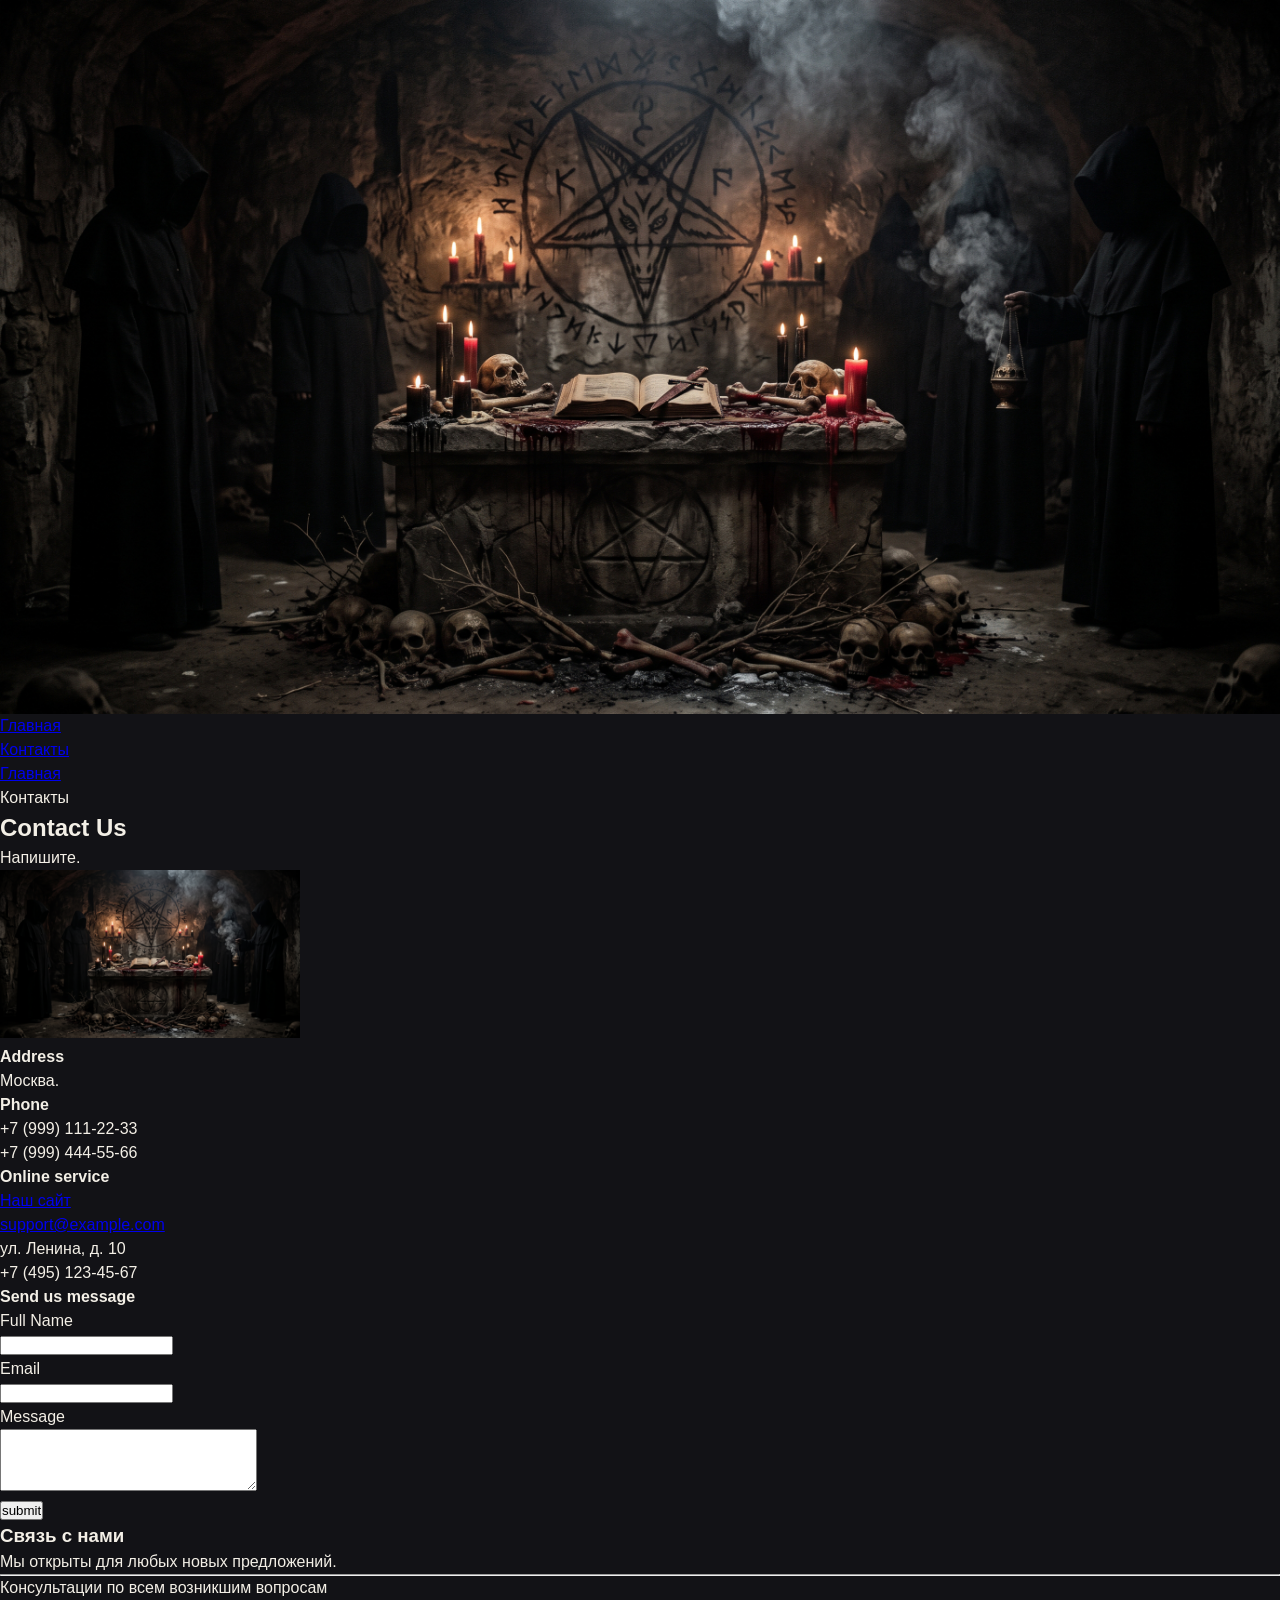
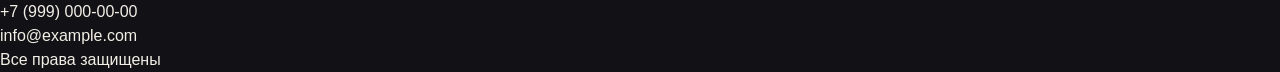
<file: contacts.html>
<!DOCTYPE html>
<html lang="ru">
<head>
    <meta charset="UTF-8">
    <title>Контакты</title>
    <link rel="stylesheet" href="src/assets/styles/style.css">
</head>
<body>

    <header>
        <img src="logo2.png" alt="Логотип компании" style="width: 100%; height: auto; display: block;">
        <nav>
            <ul>
                <li><a href="index.html">Главная</a></li>
                <li><a href="contacts.html">Контакты</a></li>
            </ul>
        </nav>
        <ul class="breadcrumbs">
            <li><a href="index.html">Главная</a></li>
            <li>Контакты</li>
        </ul>
    </header>

    <main>
        <h2 class="title-h2">Contact Us</h2>

        <p class="text">Напишите.</p>

        <img src="logo2.png" alt="Офис компании" width="300">

        <h4 class="title-h4">Address</h4>
        <p class="text">Москва.</p>

        <h4 class="title-h4">Phone</h4>
        <ul>
            <li>+7 (999) 111-22-33</li>
            <li>+7 (999) 444-55-66</li>
        </ul>

        <h4 class="title-h4">Online service</h4>
        <ul>
            <li><a href="https://example.com">Наш сайт</a></li>
            <li><a href="mailto:support@example.com">support@example.com</a></li>
        </ul>

        <p class="text">ул. Ленина, д. 10</p>
        <p class="text">+7 (495) 123-45-67</p>

        <h4 class="title-h4">Send us message</h4>

        <form class="contact-form" action="#" method="post">
            <label for="name">Full Name</label><br>
            <input class="form-input" type="text" id="name" name="name"><br>

            <label for="email">Email</label><br>
            <input class="form-input" type="email" id="email" name="email"><br>

            <label for="message">Message</label><br>
            <textarea class="form-input" id="message" name="message" rows="4" cols="30"></textarea><br>

            <input class="submit-btn" type="submit" value="submit">
        </form>
    </main>

    <footer>
        <h3 class="title-h3">Связь с нами</h3>
        <p class="text">Мы открыты для любых новых предложений.</p>
        <hr>
        <ul>
            <li>Консультации по всем возникшим вопросам</li>
            <li>+7 (999) 000-00-00</li>
            <li>info@example.com</li>
        </ul>
        <p class="text">Все права защищены</p>
    </footer>

</body>
</html>
</file>
<file: src/assets/styles/style.css>
* {
    box-sizing: border-box;
    margin: 0;
    padding: 0;
}

body {
    min-height: 100vh;
    display: flex;
    flex-direction: column;
    font-family: Arial, sans-serif;
    background-color: #121216;
    color: #f3efe6;
    line-height: 1.5;
}

/* shapka zakreplena  */
.shapka {
    position: sticky;
    top: 0;
    z-index: 100;
    background-color: #1b1b22;
    border-bottom: 1px solid #32323e;
}

.shapka-vnutri {
    max-width: 1140px;
    margin: 0 auto;
    padding: 12px 20px;
    display: flex;
    align-items: center;
    justify-content: space-between;
    gap: 20px;
}

.logotip-ssylka {
    display: flex;
    align-items: center;
    gap: 10px;
    color: #f3efe6;
    text-decoration: none;
    font-weight: bold;
}

.logotip-kartinka {
    width: 36px;
    height: 36px;
    object-fit: contain;
    display: block;
}

.menyu ul {
    list-style: none;
    display: flex;
    gap: 20px;
}

.menyu a {
    color: #f3efe6;
    text-decoration: none;
}

.menyu a:hover {
    text-decoration: underline;
}

/* osnovnoi blok  */
.glavny-blok {
    flex: 1 0 auto;
}

.pervy-ekran {
    max-width: 1140px;
    margin: 0 auto;
    padding: 40px 20px;
}

.setka-ekrana {
    display: grid;
    grid-template-columns: 1.2fr 0.8fr;
    gap: 28px;
    align-items: start;
}

.levy-blok {
    display: flex;
    flex-direction: column;
    gap: 16px;
}

.levy-blok h1 {
    font-size: 34px;
    line-height: 1.2;
}

.levy-blok p {
    color: #cfc9be;
}

.forma-zayavki {
    display: flex;
    flex-direction: column;
    gap: 12px;
    max-width: 420px;
    padding: 18px;
    background-color: #1c1c24;
    border: 1px solid #32323e;
    border-radius: 6px;
}

.pole {
    display: flex;
    flex-direction: column;
    gap: 5px;
}

.pole input {
    padding: 8px 10px;
    background-color: #121216;
    border: 1px solid #484859;
    border-radius: 4px;
    color: #f3efe6;
}

.knopka {
    align-self: flex-start;
    padding: 9px 18px;
    background-color: #8f2d3b;
    color: #fff;
    border: none;
    border-radius: 4px;
    cursor: pointer;
}

.knopka:hover {
    background-color: #a63546;
}

.kartochka {
    padding: 18px;
    background-color: #1c1c24;
    border: 1px solid #32323e;
    border-radius: 6px;
    display: flex;
    flex-direction: column;
    gap: 12px;
}

.kartochka p {
    color: #cfc9be;
}

.kartochka-kartinka {
    width: 220px;
    height: 160px;
    object-fit: cover;
    border-radius: 4px;
    display: block;
}

/* podval  */
.podval {
    background-color: #1b1b22;
    border-top: 1px solid #32323e;
}

.podval-vnutri {
    max-width: 1140px;
    margin: 0 auto;
    padding: 18px 20px;
    display: flex;
    align-items: center;
    justify-content: space-between;
    flex-wrap: wrap;
    gap: 16px;
}

.podval-tekst p,
.prava {
    color: #b5afa4;
    font-size: 14px;
}

.kontakty-spisok {
    list-style: none;
    display: flex;
    gap: 18px;
    flex-wrap: wrap;
    color: #cfc9be;
}
</file>
